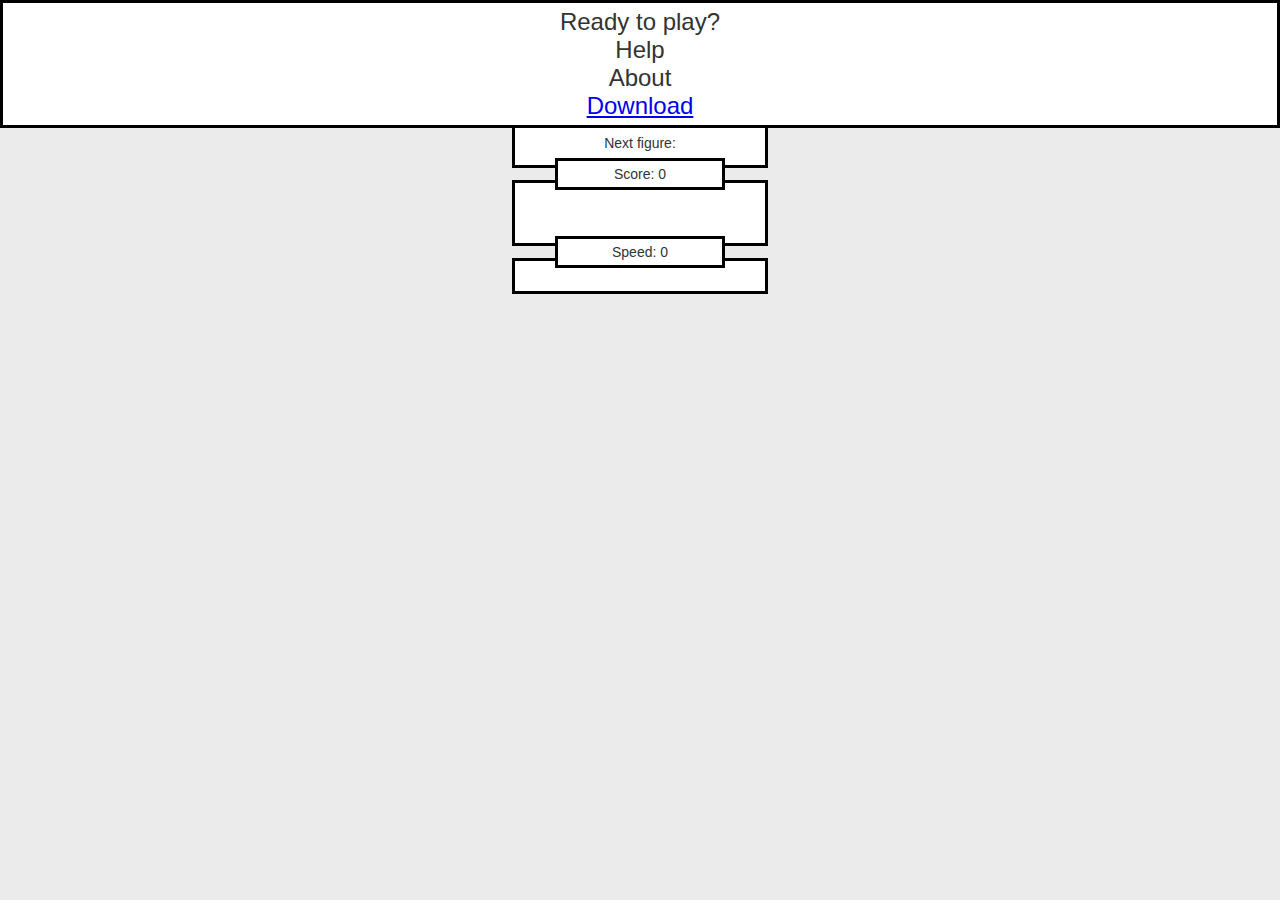
<file: index.html>
<!DOCTYPE HTML>
<html>

<head>
    <meta http-equiv="content-type" content="text/html; charset=UTF-8" />
    <meta http-equiv="edit-Type" edit="text/html; charset=utf-8" />
    <link rel="stylesheet" type="text/css" href="css/style.css">
    <title>Tetris</title>
</head>

<body>
    <div id="header" class="panel">
        <div class="left"></div>
        <div id="headerMid" class="middle">Ready to play?</div>
        <div class="right">
            <div id="help" class="but">Help</div>
            <div id="about" class="but">About</div>
            <div class="but"><a href="https://github.com/Mary-Ya/Tetris/archive/master.zip">Download</a></div>
        </div>
    </div>

    <div id="upPanel" class="panel">
        <p id="nextFigure">Next figure:</p> 
        <div id="nextTetromino"></div>
    </div>
    <div class="myLabel" id="scores">Score: 0</div>
    <div id="scene" class="panel"></div>
    <div class="myLabel" id="speed">Speed: 0</div>
    <div id="downPanel" class="panel"></div>
    
    <script type="text/javascript" src="js/menu.js"></script>
    <script type="text/javascript" src="js/scene.js"></script>
    <script type="text/javascript" src="js/tetromino.js"></script>
    <script type="text/javascript" src="js/view.js"></script>
    <script type="text/javascript" src="js/controls.js"></script>
    <script type="text/javascript" src="js/game.js"></script>

</body>

</html>
</file>
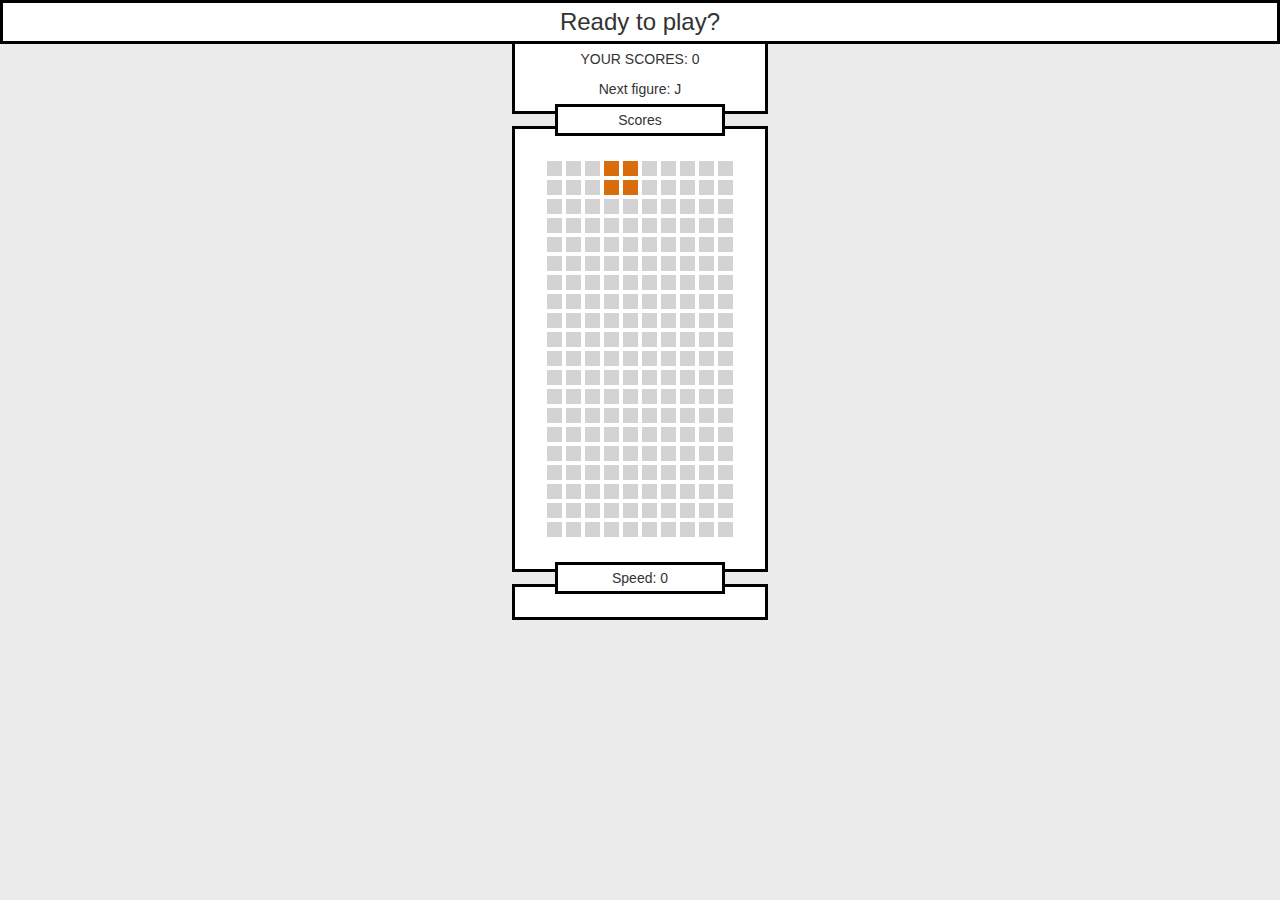
<file: public/index.html>
<!DOCTYPE HTML>
<html>
    <head>
        <meta http-equiv="content-type" content="text/html; charset=UTF-8" />
        <meta http-equiv="edit-Type" edit="text/html; charset=utf-8" />
        <link rel="stylesheet" type="text/css" href="css/newStyle.css">
        <title>TeTriX</title>
        <script type="text/javascript" src="js/model.js"></script>
        <script type="text/javascript" src="js/controller.js"></script>
    </head>
    <body>
            <div id="header" class="panel">Ready to play?</div>
            <div id="upPanel" class="panel">
                <p id="scores">YOUR SCORES: 0</p>
                <p id="nextFigure">Next figure:I</p>
            </div>
            <div class="myLabel">Scores</div>
            <div id="scene" class="panel"></div>
            <div class="myLabel" id="speed">Speed: 0</div>
            <div id="downPanel" class="panel"></div>
            <script type="text/javascript" src="js/view.js"></script>
    </body>

</html>
</file>
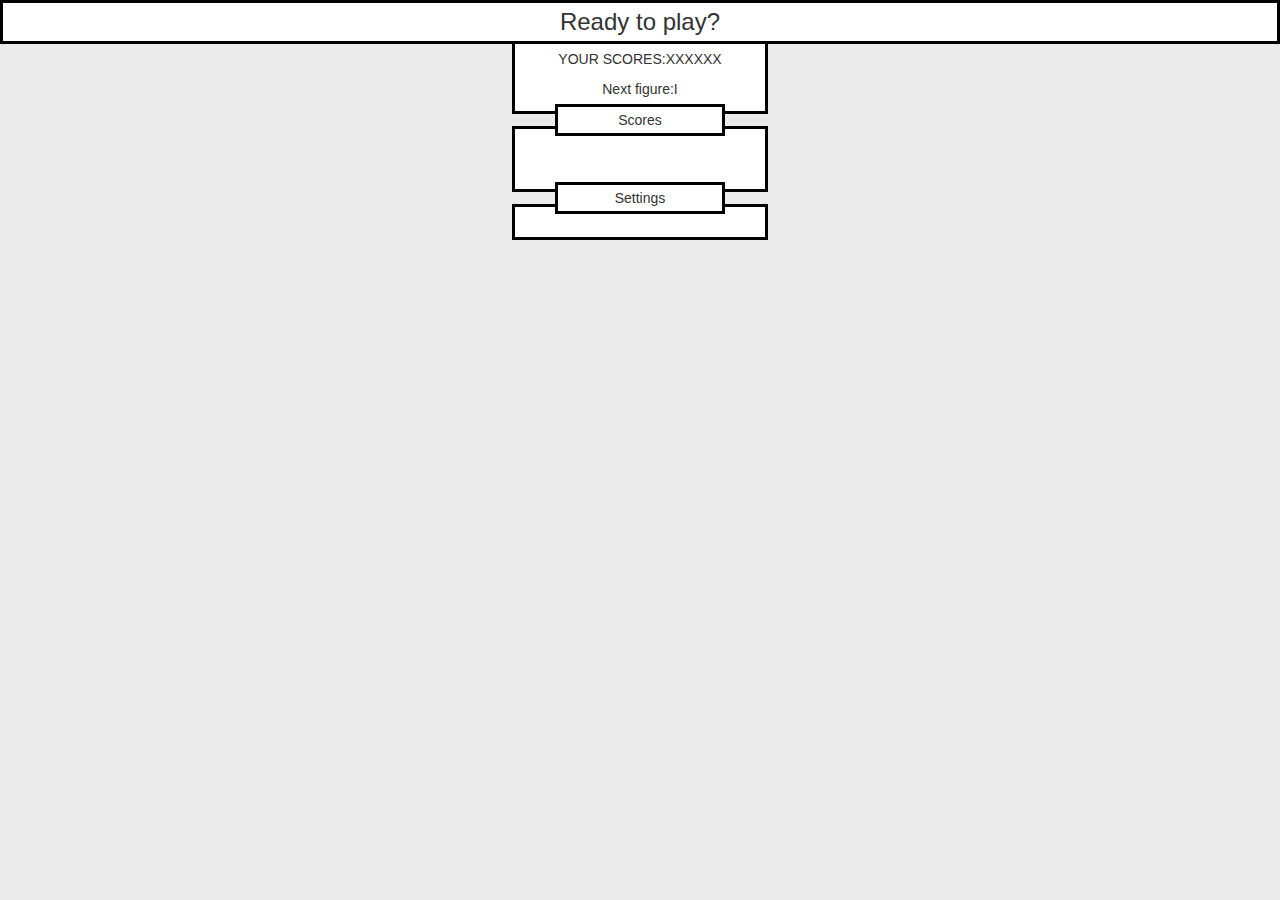
<file: newIndex.html>
<!DOCTYPE HTML>
<html>
		<head>
			<link rel="stylesheet" type="text/css" href="css/newStyle.css">
		</head>
    <body>
    	<div id="header" class="panel">Ready to play?</div>
<div id="upPanel" class="panel">
    <p id="scores">YOUR SCORES:XXXXXX</p>
    <p id="nextFigure">Next figure:I</p>
</div>
<div class="myLabel">Scores</div>
<div id="scene" class="panel"></div>
<div class="myLabel">Settings</div>
<div id="downPanel" class="panel"></div>
    </body>
</html>
</file>
<file: css/style.css>
body {

    background-color:#EBEBEB;
    margin:0 auto;
    font-family:'Helvetica';
    color:#333333;
    text-align: center;
    overflow: hidden;
    width: 100%;
    height: 100%;
     -moz-user-select: none; 
     -webkit-user-select: none;

}

:hover {
    cursor:default;
}

#header {
    margin:0;
    height:36px;
    height: auto !important;
    font-size:150%;
    text-align: center;
    padding-top: 5px;
    padding-bottom: 5px;
    z-index:1000;
    position:relative;
    min-height: 100%;
}

#upPanel {
    width:250px;
    margin:0 auto;
    margin-top:-10px;
    z-index:900;
    position:relative;
    padding: 10px 0 10 0;
}

#downPanel {
    width: 250px;
    margin:0 auto;
    z-index:900;
    padding: 10px 0 10 0;
    height: 30px;
    position: relative;
    bottom: 0;
    margin-top:-10px;
}

#scene {
    width:250px;
    margin:0 auto;
    margin-top:-10px;
    z-index:500;
    position:relative;
    padding: 30px 0 30px;
    vertical-align:center;
}

.panel{
    font-size:14px;
    margin:5px auto 5px;
    background-color:#FFFFFF;
    border: 3px solid black;
}

.message {
    padding: 10px 0 10px 0;
    font-size:20px;
    width:154px;
    min-height:25px;
    position:absolute;
    vertical-align:center;
    text-align:center;
    z-index:1000;
    left:50%;
    margin-left:-80px;
    top:8%;
}

.myLabel {
    font-size:14px;
    padding:5px;
    background-color:#FFFFFF;
    border: 3px solid black;
    width:154px;
    margin:0px auto;
    margin-top:-10px;
    z-index:1000; 
    position:relative;
}

.checked {
    background-color:#000000;
}

.empty {
    background-color:#D3D3D3;
}

.main {
    /*min-height: 100%;
    height: auto!important;
    height: 100%;
    margin: 0 auto -60px;*/
}

.line {
    position:relative;
    margin:0 auto;
    clear:right;
}

.pixel {
    z-index:901; 
    vertical-align: top;
    height: 15px;
    width: 15px;
    border:2px solid #ffffff;
    display:inline-block;
    background-color:#D3D3D3;
}
</file>
<file: public/css/newStyle.css>
body {
    background-color:#EBEBEB;
    margin:0 auto;
    font-family:'Helvetica';
    color:#333333;
    text-align: center;
    overflow: hidden;
    width: 100%;
    height: 100%;
}

#header {
    margin:0;
    height:36px;
    height: auto !important;
    font-size:150%;
    text-align: center;
    padding-top: 5px;
    padding-bottom: 5px;
    z-index:1000;
    position:relative;
    min-height: 100%;
}

#upPanel {
    width:250px;
    margin:0 auto;
    margin-top:-10px;
    z-index:900;
    position:relative;
    padding: 10px 0 10 0;
}

#downPanel {
    width: 250px;
    margin:0 auto;
    z-index:900;
    padding: 10px 0 10 0;
    height: 30px;
    position: relative;
    bottom: 0;
    margin-top:-10px;
}

#scene {
    width:250px;
    margin:0 auto;
    margin-top:-10px;
    z-index:500;
    position:relative;
    padding: 30px 0 30px;
    vertical-align:center;
}

.panel{
    font-size:14px;
    margin:5px auto 5px;
    background-color:#FFFFFF;
    border: 3px solid black;
}

.paused {
    padding: 10px 0 10px 0;
    font-size:20px;
    width:154px;
    height:25px;
    position:absolute;
    vertical-align:center;
    text-align:center;
    z-index:1000;
    left:50%;
    margin-left:-80px;
    top:8%;
}

.myLabel {
    font-size:14px;
    padding:5px;
    background-color:#FFFFFF;
    border: 3px solid black;
    width:154px;
    margin:0px auto;
    margin-top:-10px;
    z-index:1000; 
    position:relative;
}

.checked {
    background-color:#000000;
}

.empty {
    background-color:#D3D3D3;
}

.main {
    /*min-height: 100%;
    height: auto!important;
    height: 100%;
    margin: 0 auto -60px;*/
}

.line {
    position:relative;
    margin:0 auto;
    clear:right;
}

.pixel {
    z-index:901; 
    vertical-align: top;
    height: 15px;
    width: 15px;
    border:2px solid #ffffff;
    display:inline-block;
    background-color:#D3D3D3;
}
</file>
<file: css/newStyle.css>
body {
    background-color:#EBEBEB;
    margin:0 auto;
    font-family:'Helvetica';
    color:#333333;
    text-align: center;
    overflow: hidden;
    width: 100%;
    height: 100%;
}

#header {
    margin:0;
    height:36px;
    height: auto !important;
    font-size:150%;
    text-align: center;
    padding-top: 5px;
    padding-bottom: 5px;
    z-index:1000;
    position:relative;
    min-height: 100%;
}

#upPanel {
    width:250px;
    margin:0 auto;
    margin-top:-10px;
    z-index:900;
    position:relative;
    padding: 10px 0 10 0;
}

#downPanel {
    width: 250px;
    margin:0 auto;
    z-index:900;
    padding: 10px 0 10 0;
    height: 30px;
    position: relative;
    bottom: 0;
    margin-top:-10px;
}

#scene {
    width:250px;
    margin:0 auto;
    margin-top:-10px;
    z-index:900;
    position:relative;
    padding: 30px 0 30px;
}

.panel{
    font-size:14px;
    margin:5px auto 5px;
    background-color:#FFFFFF;
    border: 3px solid black;

}

.myLabel {
    font-size:14px;
    padding:5px;
    background-color:#FFFFFF;
    border: 3px solid black;
    width:154px;
    margin:0px auto;
    margin-top:-10px;
    z-index:1000; 
    position:relative;
}

div.checked {
    background-color:#000000;
    

}
div.empty {
    background-color:#D3D3D3;
}

.main {
    /*min-height: 100%;
    height: auto!important;
    height: 100%;
    margin: 0 auto -60px;*/
}

.line {
    position:relative;
    margin:0 auto;
    clear:right;
}

.pixel {
    vertical-align: top;
    height: 15px;
    width: 15px;
    border:2px solid #ffffff;
    display:inline-block;
    background-color:#D3D3D3;
}
</file>
